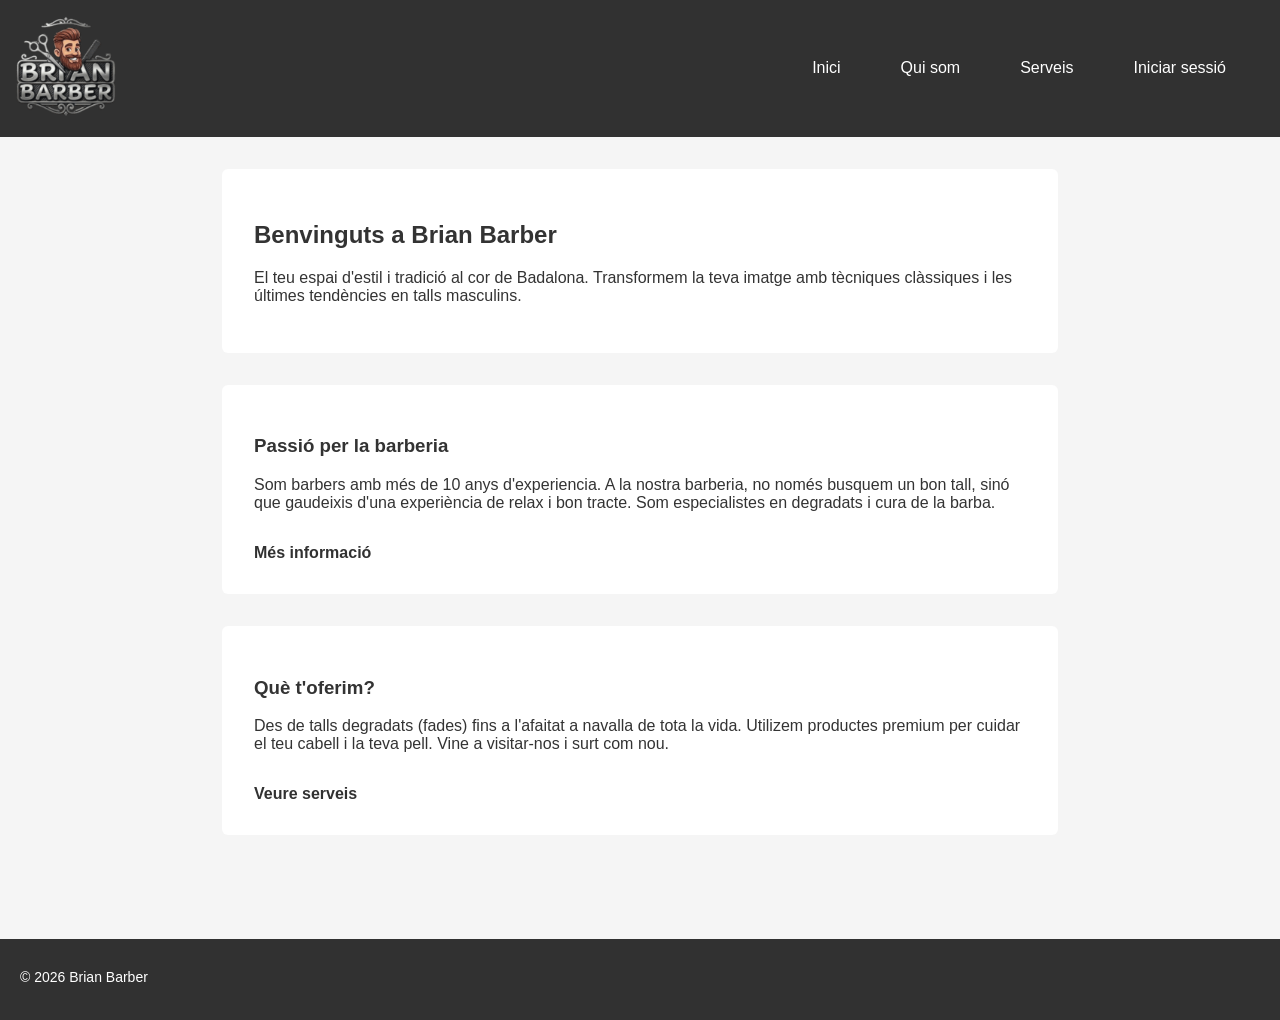
<file: index.html>
<!DOCTYPE html>
<html lang="ca">
<head>
  <meta charset="UTF-8">
  <meta name="viewport" content="width=device-width, initial-scale=1.0">
  <title>Inici | Brian Barber</title>
  <link rel="stylesheet" href="style.css">
</head>
<body>

<header>
  <div class="header-top">
  <div class="logo">
    <a href="index.html"><img src="images/logo.png" alt="Logo" id="logo_principal"></a>
  </div>
  <nav>
		  <ul class="menu-principal">
			<li><a href="index.html">Inici</a></li>
			<li><a href="qui-som.html">Qui som</a></li>

			<li class="menu-desplegable">
              <a href="serveis.html" class="menu-link">Serveis</a>
              <ul class="submenu">
                <li><a href="#">Consultes mèdiques</a></li>
                <li><a href="#">Urgències</a></li>
                <li><a href="#">Cirurgies</a></li>
                <li><a href="#">Plans especialitzats</a></li>
              </ul>
            </li>

			<li><a href="login.html">Iniciar sessió</a></li>
			<!-- <li><a href="contacte.html">Contacte</a></li> -->
		  </ul>
		</nav>
  
</header>

<main>

  <section class="hero">
    <h2>Benvinguts a Brian Barber</h2>
    <p>
      El teu espai d'estil i tradició al cor de Badalona. Transformem la teva imatge amb tècniques clàssiques i les últimes tendències en talls masculins.
    </p>
  </section>

  <!-- QUI SOM -->
  <section class="apartat">
    <h3>Passió per la barberia</h3>
    <p>
      Som barbers amb més de 10 anys d'experiencia. A la nostra barberia, no només busquem un bon tall, sinó que gaudeixis d'una experiència de relax i bon tracte. Som especialistes en degradats i cura de la barba.
    </p>
    <a href="qui-som.html">Més informació</a>
  </section>

  <!-- PRODUCTES -->
  <section class="apartat">
    <h3>Què t'oferim?</h3>
    <p>
      Des de talls degradats (fades) fins a l'afaitat a navalla de tota la vida. Utilizem productes premium per cuidar el teu cabell i la teva pell. Vine a visitar-nos i surt com nou.
    </p>
    <a href="serveis.html">Veure serveis</a>
  </section>
</main>

<footer>
    <div id="copyright_footer">
      <p>© 2026 Brian Barber</p>
    </div>
</footer>

</body>
</html>
</file>
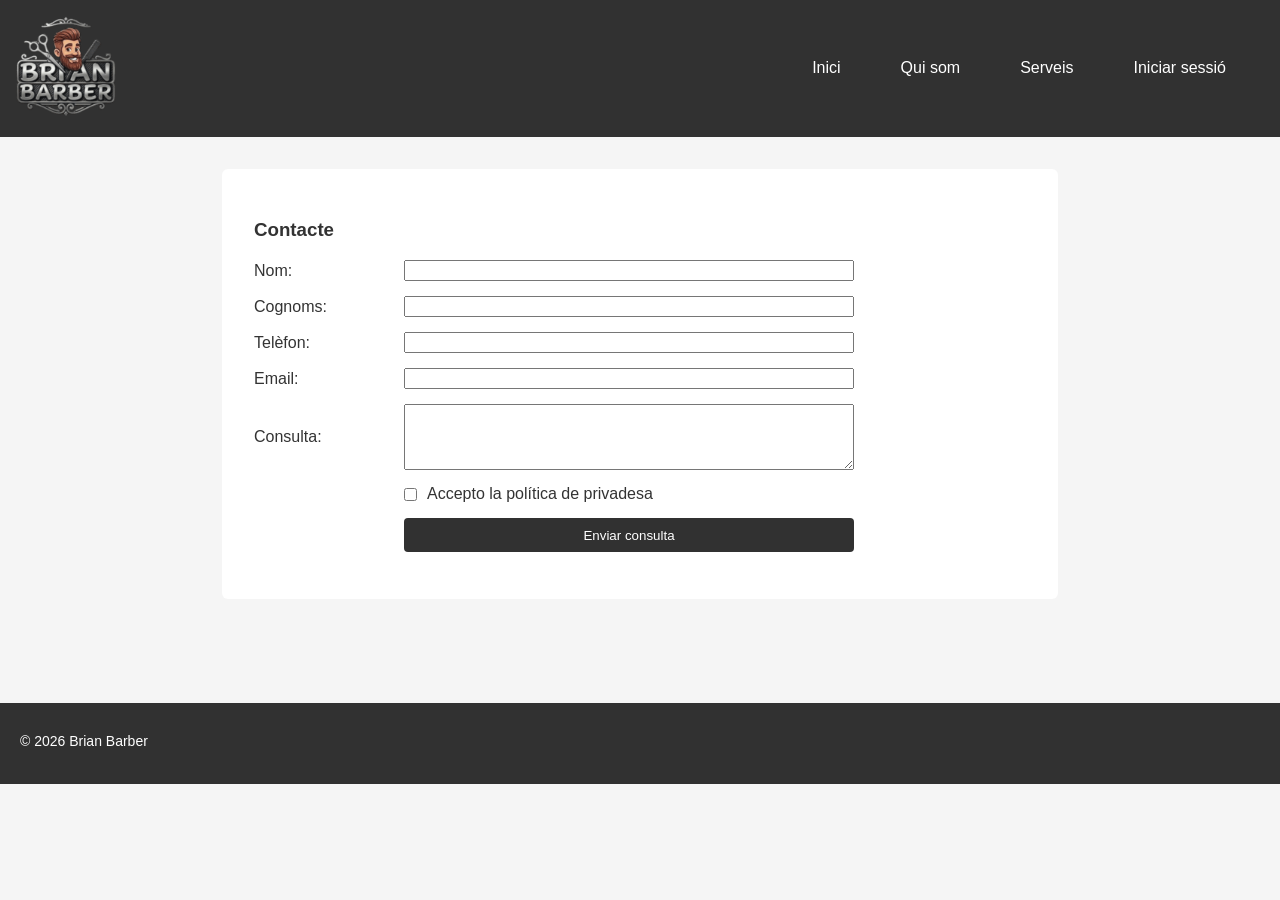
<file: contacte.html>
<!DOCTYPE html>
<html lang="ca">
<head>
  <meta charset="UTF-8">
  <title>Contacte | Clínica Veterinària</title>
  <link rel="stylesheet" href="style.css">
</head>
<body>

  <header>
    <div class="header-top">
    <div class="logo">
      <a href="index.html"><img src="images/logo.png" alt="Logo" id="logo_principal"></a>
    </div>
    <nav>
        <ul class="menu-principal">
        <li><a href="index.html">Inici</a></li>
        <li><a href="qui-som.html">Qui som</a></li>
  
        <li class="menu-desplegable">
                <a href="serveis.html" class="menu-link">Serveis</a>
                <ul class="submenu">
                  <li><a href="#">Consultes mèdiques</a></li>
                  <li><a href="#">Urgències</a></li>
                  <li><a href="#">Cirurgies</a></li>
                  <li><a href="#">Plans especialitzats</a></li>
                </ul>
              </li>
  
        <li><a href="login.html">Iniciar sessió</a></li>
        <!-- <li><a href="contacte.html">Contacte</a></li> -->
        </ul>
      </nav>
    
  </header>
<main class="container">

  <section class="apartat">
    <h3>Contacte</h3>

    <form class="formulari-contacte" method="POST" action="contacte.php">

  <div class="camp-form">
    <label for="nom">Nom:</label>
    <input type="text" id="nom" name="nom" required>
  </div>

  <div class="camp-form">
    <label for="cognoms">Cognoms:</label>
    <input type="text" id="cognoms" name="cognoms" required>
  </div>

  <div class="camp-form">
    <label for="telefon">Telèfon:</label>
    <input type="tel" id="telefon" name="telefon" required>
  </div>

  <div class="camp-form">
    <label for="email">Email:</label>
    <input type="email" id="email" name="email" required>
  </div>

  <div class="camp-form">
    <label for="consulta">Consulta:</label>
    <textarea id="consulta" name="consulta" rows="4" required></textarea>
  </div>

<div class="camp-form">
  <label for="privadesa"></label>
  <div class="checkbox-wrapper">
    <input type="checkbox" id="privadesa" name="privadesa" required>
    <span>Accepto la política de privadesa</span>
  </div>
</div>
  <div class="camp-form">
    <button type="submit">Enviar consulta</button>
  </div>
</form>
  </section>

</main>

<footer>
  <div id="copyright_footer">
    <p>© 2026 Brian Barber</p>
  </div>
</footer>

</body>
</html>
</file>
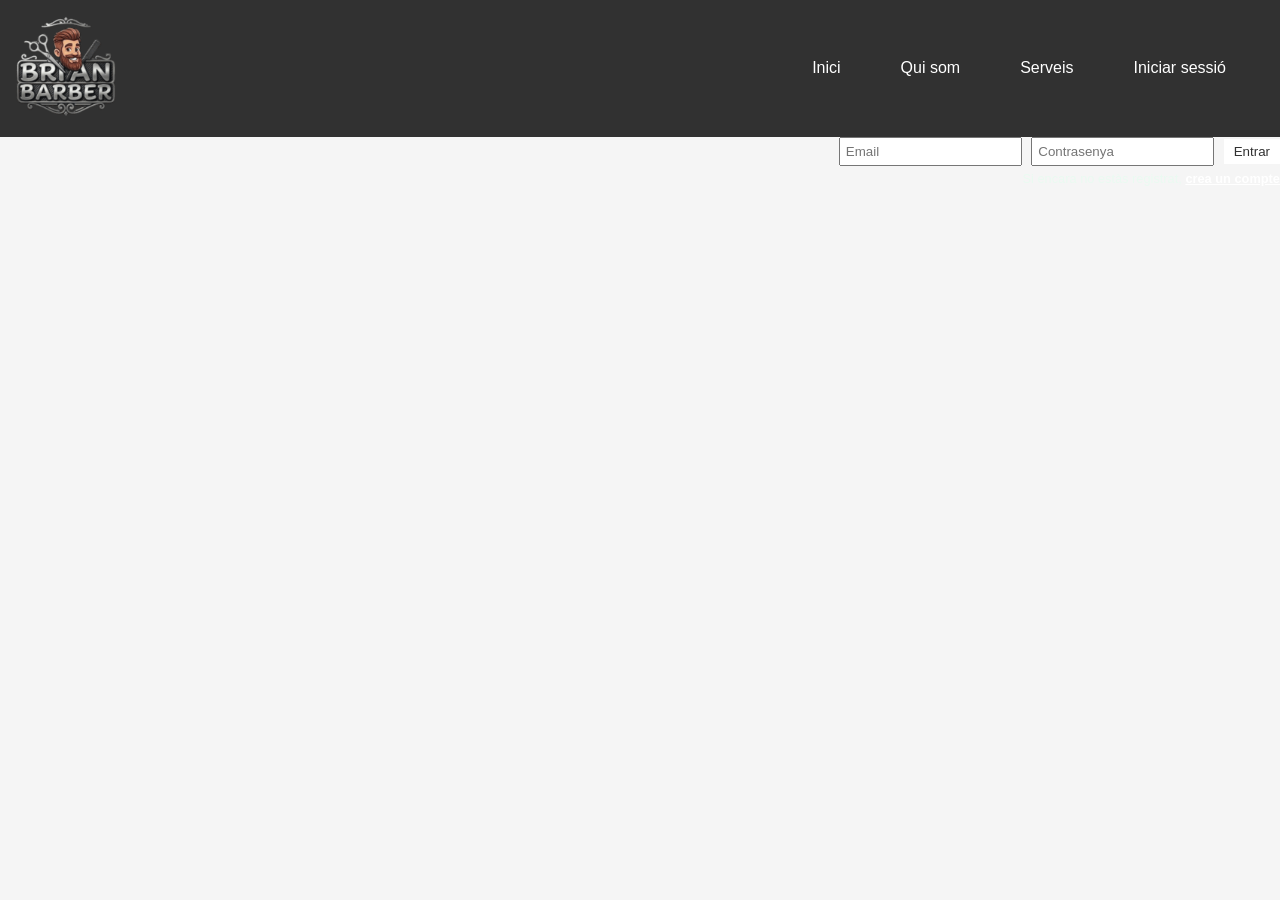
<file: login.html>
<!DOCTYPE html>
<html lang="en">
<head>
    <meta charset="UTF-8">
    <meta name="viewport" content="width=device-width, initial-scale=1.0">
    <title>Document</title>
    <link rel="stylesheet" href="style.css">
    
</head>
<header>
  <div class="header-top">
  <div class="logo">
    <a href="index.html"><img src="images/logo.png" alt="Logo" id="logo_principal"></a>
  </div>
  <nav>
		  <ul class="menu-principal">
			<li><a href="index.html">Inici</a></li>
			<li><a href="qui-som.html">Qui som</a></li>

			<li class="menu-desplegable">
              <a href="serveis.html" class="menu-link">Serveis</a>
              <ul class="submenu">
                <li><a href="#">Consultes mèdiques</a></li>
                <li><a href="#">Urgències</a></li>
                <li><a href="#">Cirurgies</a></li>
                <li><a href="#">Plans especialitzats</a></li>
              </ul>
            </li>

			<li><a href="login.html">Iniciar sessió</a></li>
			<!-- <li><a href="contacte.html">Contacte</a></li> -->
		  </ul>
		</nav>
  
</header>
<body>
    <div class="login-area">
        <form class="login-mini" method="POST" action="login.php">
            <input type="email" name="email" placeholder="Email" required>
            <input type="password" name="password" placeholder="Contrasenya" required>
            <button type="submit">Entrar</button>
          </form>

        <p class="registre-info">
          Si encara no estàs registrat,
          <a href="registre.html">crea un compte</a>
        </p>
      </div>
    </div>
   
</body>
</html>
</file>
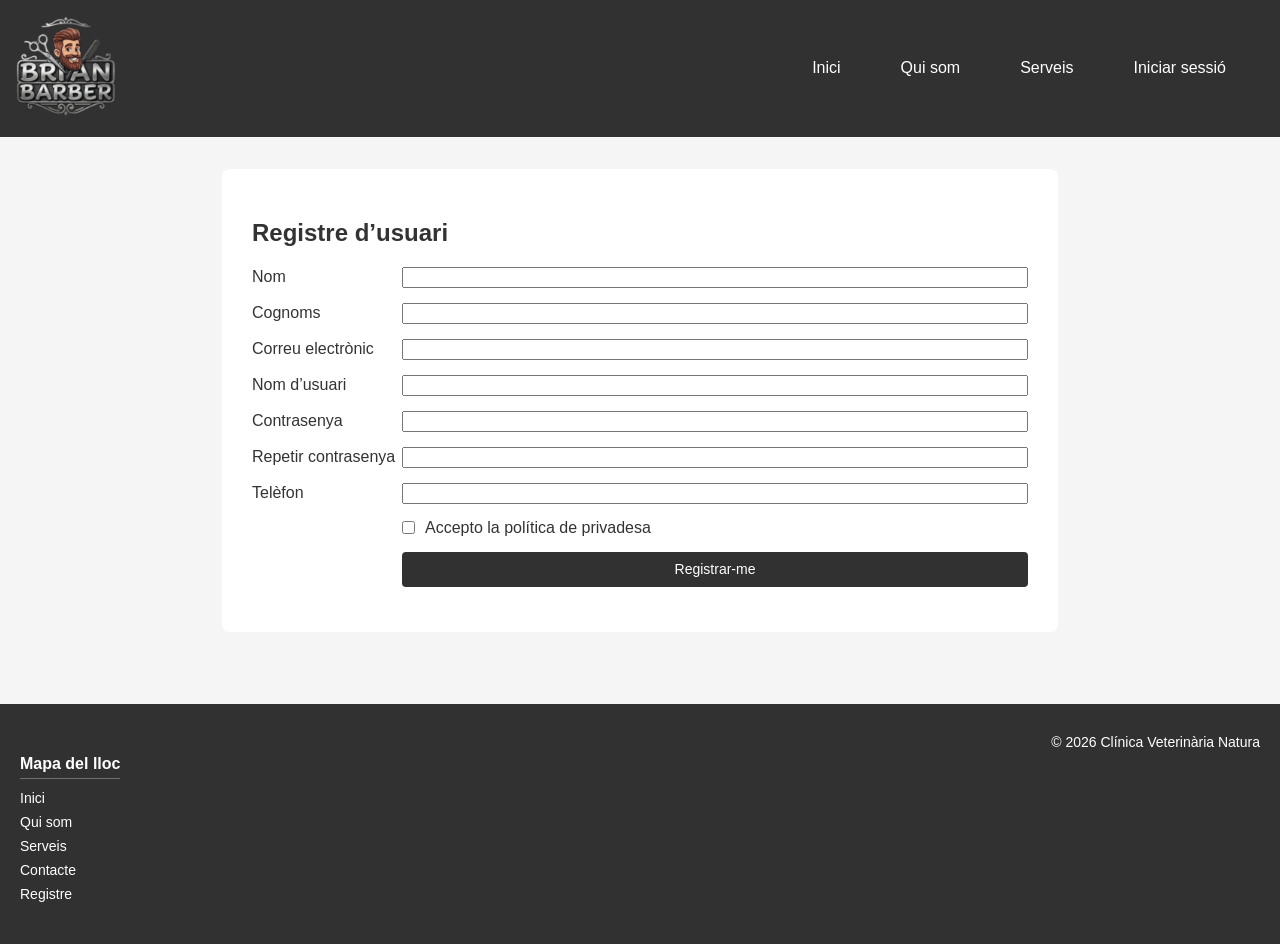
<file: registre.html>
<!DOCTYPE html>
<html lang="ca">
<head>
  <meta charset="UTF-8">
  <title>Registre | Clínica Veterinària</title>
  <link rel="stylesheet" href="style.css">
</head>
<body>

  <header>
    <div class="header-top">
    <div class="logo">
      <a href="index.html"><img src="images/logo.png" alt="Logo" id="logo_principal"></a>
    </div>
    <nav>
        <ul class="menu-principal">
        <li><a href="index.html">Inici</a></li>
        <li><a href="qui-som.html">Qui som</a></li>
  
        <li class="menu-desplegable">
                <a href="serveis.html" class="menu-link">Serveis</a>
                <ul class="submenu">
                  <li><a href="#">Consultes mèdiques</a></li>
                  <li><a href="#">Urgències</a></li>
                  <li><a href="#">Cirurgies</a></li>
                  <li><a href="#">Plans especialitzats</a></li>
                </ul>
              </li>
  
        <li><a href="login.html">Iniciar sessió</a></li>
        <!-- <li><a href="contacte.html">Contacte</a></li> -->
        </ul>
      </nav>
    
  </header>

<main class="container">

  <section class="pagina">
    <h2>Registre d’usuari</h2>

    <form action="registre.php" method="post" class="formulari">

      <div class="camp-form">
        <label for="nom">Nom</label>
        <input type="text" id="nom" name="nom" required>
      </div>

      <div class="camp-form">
        <label for="cognoms">Cognoms</label>
        <input type="text" id="cognoms" name="cognoms" required>
      </div>

      <div class="camp-form">
        <label for="email">Correu electrònic</label>
        <input type="email" id="email" name="email" required>
      </div>

      <div class="camp-form">
        <label for="usuari">Nom d’usuari</label>
        <input type="text" id="usuari" name="usuari" required>
      </div>

      <div class="camp-form">
        <label for="password">Contrasenya</label>
        <input type="password" id="password" name="password" required>
      </div>

      <div class="camp-form">
        <label for="password2">Repetir contrasenya</label>
        <input type="password" id="password2" name="password2" required>
      </div>

      <div class="camp-form">
        <label for="telefon">Telèfon</label>
        <input type="tel" id="telefon" name="telefon">
      </div>

      <div class="camp-form">
        <label for="privadesa"></label>
        <div class="checkbox-wrapper">
          <input type="checkbox" id="privadesa" name="privadesa" required>
          <span>Accepto la política de privadesa</span>
        </div>
      </div>

      <div class="camp-form">
        <label></label>
        <button type="submit" class="btn">Registrar-me</button>
      </div>

    </form>
  </section>

</main>

<footer>
    <div>
        <h4>Mapa del lloc</h4>
        <ul>
          <li><a href="index.html">Inici</a></li>
          <li><a href="qui-som.html">Qui som</a></li>
          <li><a href="serveis.html">Serveis</a></li>
          <li><a href="contacte.html">Contacte</a></li>
          <li><a href="registre.html">Registre</a></li>
        </ul>
      </div>
  
      <div>
        <p>© 2026 Clínica Veterinària Natura</p>
      </div>
  </footer>

</body>
</html>
</file>
<file: style.css>
* {
  box-sizing: border-box;
}

body {
  font-family: Arial, sans-serif;
  margin: 0;
  background-color: #f5f5f5;
  color: #333;
}

/* ===== HEADER ===== */

header {
  background-color: #313131;
  color: white;
}

.header-top {
  display: flex;
  justify-content: space-between;
  align-items: center;
  padding: 1em;
}

.logo h1 {
  margin: 0;
}

.slogan {
  font-size: 0.9em;
}

#logo_principal {
  width: 100px;
  height: auto;
}

/* Login mini */
.login-mini input {
  padding: 5px;
  margin-right: 5px;
}

.login-mini button {
  padding: 5px 10px;
  background-color: white;
  color: #313131;
  border: none;
  cursor: pointer;
}

/* Àrea login del header */
.login-area {
  display: flex;
  flex-direction: column;
  align-items: flex-end;
}

/* Text registre */
.registre-info {
  font-size: 0.8em;
  margin-top: 5px;
  color: #eafaf1;
}

.registre-info a {
  color: #ffffff;
  font-weight: bold;
  text-decoration: underline;
}

.registre-info a:hover {
  text-decoration: none;
}

/* ===== NAV ===== */

nav {
  background-color: #313131;
}

/* MENÚ PRINCIPAL */
nav > ul {
  display: flex;
  list-style: none;
  margin: 0;
  padding: 0.5em;
  justify-content: center;
}

/* ELEMENTS DEL MENÚ */
nav > ul > li {
  position: relative;
  margin: 0 1em;
}

/* LINKS */
nav a,
.menu-link {
  color: #ffffff;
  text-decoration: none;
  padding: 8px 14px;
  display: block;
  cursor: pointer;
  white-space: nowrap;
}

/* HOVER */
nav a:hover,
.menu-link:hover {
  background-color: #4e4e4e;
  border-radius: 4px;
}

/* ===== DESPLEGABLE ===== */

.menu-desplegable {
  position: relative;
}

/* SUBMENÚ */
.submenu {
  display: none;
  position: absolute;
  top: 100%;
  left: 0;
  background-color: #4e4e4e;
  list-style: none;
  padding: 0;
  margin: 0;
  min-width: 220px;
  z-index: 1000;
  border-radius: 4px;
  overflow: hidden;
}

/* ELEMENTS DEL SUBMENÚ */
.submenu li {
  margin: 0;
}

/* LINKS DEL SUBMENÚ */
.submenu li a {
  padding: 10px 16px;
}

/* MOSTRAR SUBMENÚ */
.menu-desplegable:hover .submenu {
  display: block;
}




/* ===== MAIN ===== */

main {
  padding: 2em;
  max-width: 900px;
  margin: auto;
}

.hero {
  background-color: white;
  padding: 2em;
  margin-bottom: 2em;
  border-radius: 6px;
}

/* Apartats un sota l’altre */
.apartat {
  background-color: white;
  padding: 2em;
  margin-bottom: 2em;
  border-radius: 6px;
}

.apartat a {
  display: inline-block;
  margin-top: 1em;
  color: #313131;
  text-decoration: none;
  font-weight: bold;
}

/* ===== FORMULARI CONTACTE ===== */

.formulari-contacte {
  max-width: 600px;
  margin-top: 1em;
}

.camp-form {
  display: grid;
  grid-template-columns: 150px 1fr;
  align-items: center;
  margin-bottom: 15px;
}

/* Wrapper del checkbox */
.checkbox-wrapper {
  display: flex;
  align-items: center;
  gap: 10px;
  height: 100%;
}

/* Checkbox mida normal */
.checkbox-wrapper input[type="checkbox"] {
  width: auto;
  margin: 0;
}

/* Botó */
.camp-form button {
  grid-column: 2;
  padding: 0.7em;
  background-color: #313131;
  color: white;
  border: none;
  cursor: pointer;
  border-radius: 4px;
}

/* SERVEIS */

.serveis-grid {
  display: grid;
  grid-template-columns: repeat(auto-fit, minmax(250px, 1fr));
  gap: 25px;
  margin-top: 25px;
}

.servei {
  background: #ffffff;
  border-radius: 8px;
  padding: 20px;
  text-align: center;
  box-shadow: 0 2px 6px rgba(0,0,0,0.1);
}

.servei img {
  width: 100%;
  height: 160px;
  object-fit: cover;
  border-radius: 6px;
  margin-bottom: 15px;
  background: #eee;
}

.servei h3 {
  margin-bottom: 10px;
}

.servei p {
  font-size: 14px;
  line-height: 1.5;
  margin-bottom: 15px;
}

/* Botó reutilitzable */
.btn {
  display: inline-block;
  padding: 8px 15px;
  background-color: #2c3e50;
  color: #fff;
  text-decoration: none;
  border-radius: 4px;
  font-size: 14px;
}

.btn:hover {
  background-color: #1a252f;
}


/* ===== FOOTER ===== */

/* FOOTER */

footer {
  background-color: #313131;
  color: #ffffff;
  padding: 30px 20px;
  display: flex;
  justify-content: space-between;
  align-items: flex-start;
  flex-wrap: wrap;
  margin-top: 40px;
  width: 100%;
}

#copyright_footer {
  margin-right: 1px;
}

/* Columnes del footer */
footer > div {
  margin-bottom: 5px;
}

/* Títol */
footer h4 {
  margin-bottom: 10px;
  font-size: 16px;
  border-bottom: 1px solid rgba(255, 255, 255, 0.3);
  padding-bottom: 5px;
}

/* Llista */
footer ul {
  list-style: none;
  padding: 0;
  margin: 0;
}

footer ul li {
  margin-bottom: 6px;
}

/* Enllaços */
footer a {
  color: #ffffff;
  text-decoration: none;
  font-size: 14px;
}

footer a:hover {
  text-decoration: underline;
}

/* Copyright */
footer p {
  font-size: 14px;
  margin: 0;
  align-self: flex-end;
}


/* Pàgina genèrica */
.pagina {
  background: #fff;
  padding: 30px;
  border-radius: 8px;
}

/* Qui som */
.qui-som-grid {
  display: grid;
  grid-template-columns: 2fr 1fr;
  gap: 30px;
  margin-top: 20px;
}

.qui-som-text p {
  margin-bottom: 15px;
  line-height: 1.6;
}

/* Imatge */
.qui-som-imatge img {
  width: 100%;
  border-radius: 8px;
  background: #eee; /* per si no hi ha imatge encara */
}

/* CONTACTE */

.contacte-grid {
  display: grid;
  grid-template-columns: 2fr 1fr;
  gap: 30px;
  margin-top: 25px;
}

/* Formulari (ja reutilitzat) */
.formulari {
  background: #ffffff;
}

/* Mapa */
.mapa img {
  width: 100%;
  height: 100%;
  object-fit: cover;
  border-radius: 8px;
  background: #eee;
  min-height: 300px;
}
</file>
